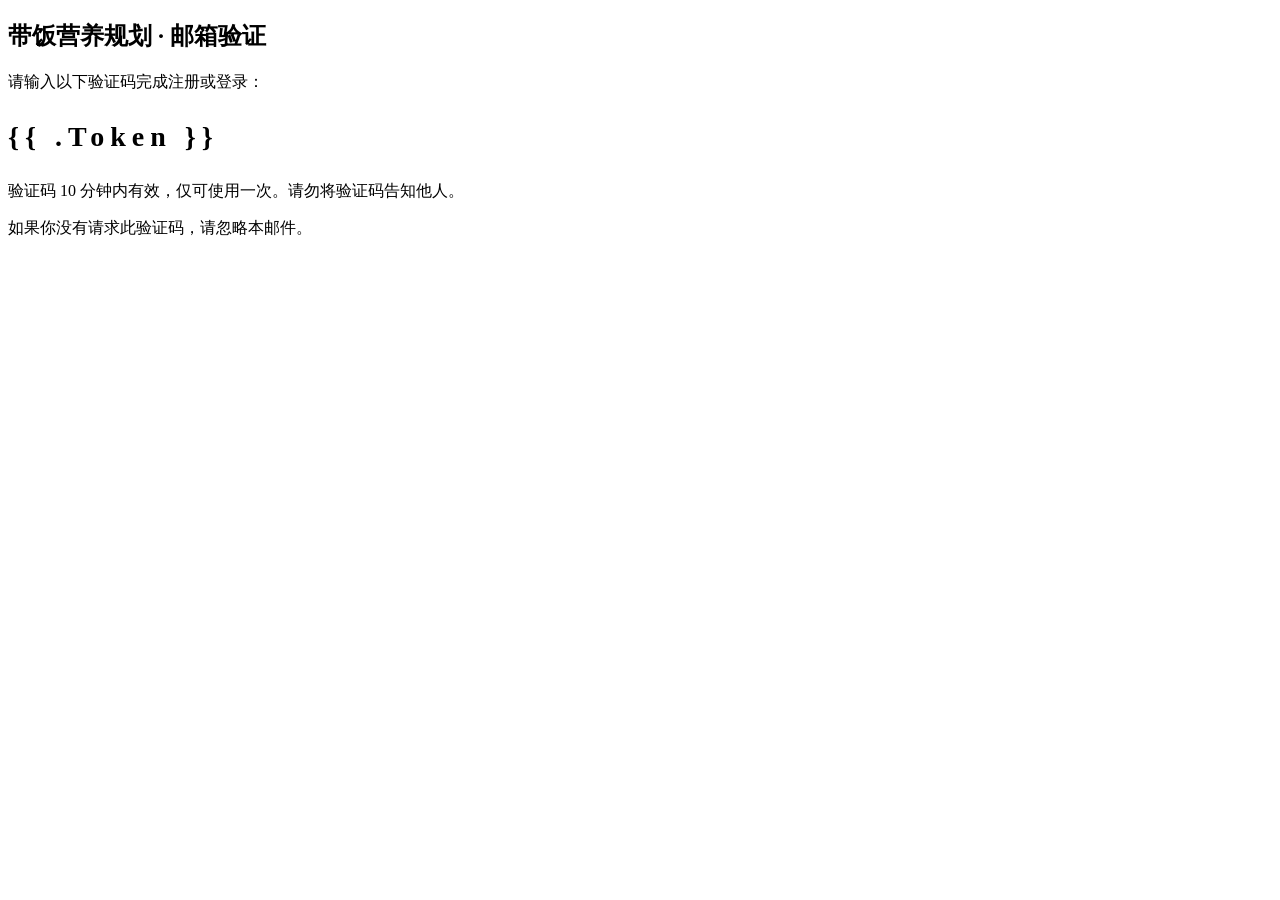
<file: supabase/templates/email-otp.html>
<!doctype html>
<html lang="zh-CN">
  <head><meta charset="utf-8"><title>登录验证码</title></head>
  <body>
    <h2>带饭营养规划 · 邮箱验证</h2>
    <p>请输入以下验证码完成注册或登录：</p>
    <p style="font-size: 28px; font-weight: bold; letter-spacing: 6px;">{{ .Token }}</p>
    <p>验证码 10 分钟内有效，仅可使用一次。请勿将验证码告知他人。</p>
    <p>如果你没有请求此验证码，请忽略本邮件。</p>
  </body>
</html>
</file>
